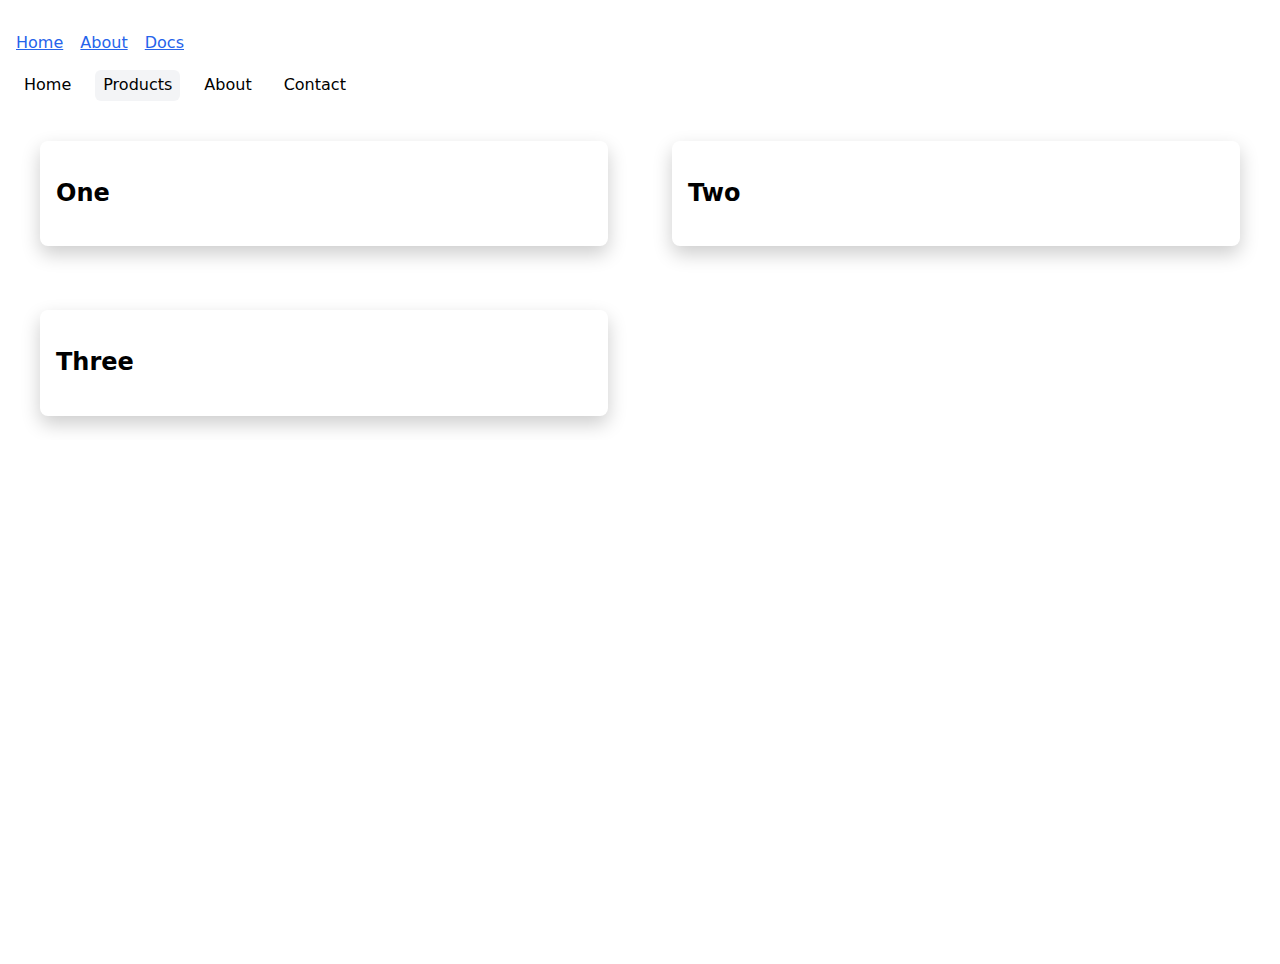
<file: DOM_Practice_Playground_index.html>
<!doctype html>
<html lang="en">
  <head>
    <meta charset="utf-8" />
    <title>DOM Practice Playground</title>
    <link rel="stylesheet" href="style.css">
  </head>
  <body>
    <nav>
      <a href="/">Home</a>
      <a href="/about" class="primary">About</a>
      <a href="https://example.com" target="_blank" rel="noopener noreferrer">Docs</a>
    </nav>

    <ul class="menu">
      <li class="menu-item">Home</li>
      <li class="menu-item current">Products</li>
      <li class="menu-item">About</li>
      <li class="menu-item">Contact</li>
    </ul>

    <section class="grid">
      <article class="card" data-id="1"><h2 class="name">One</h2></article>
      <article class="card featured" data-id="2"><h2 class="name">Two</h2></article>
      <article class="card" data-id="3"><h2 class="name">Three</h2></article>
    </section>
    <script src="script.js"></script>
  </body>
</html>
</file>
<file: style.css>
:root { 
    --gap: 1rem; 
    --border: 1px solid #d1d5db; 
    --bg:#fff; 
    --fg:#111827; 
    --muted:#6b7280; 
    --card:#fff; 
    --accent:#2563eb;
}

* { 
    box-sizing: border-box; 
}

body {
    font-family: system-ui, -apple-system, Segoe UI, Roboto, Arial, sans-serif;
    margin: 2rem auto;
    line-height: 1.4;
    min-height: 100vh;
    max-width: 80rem;
    box-sizing: border-box;
    padding: 0 1rem;
}

.app { 
    background: var(--bg); 
    color: var(--fg); 
}

.app:has(#dm:checked) {
    --bg:#18213c; 
    --fg:#e5e7eb; 
    --muted:#9ca3af; 
    --card:#131a2a; 
    --border:#243047; 
    --accent:#60a5fa;
}

/* TOGGLE */

#toggle {
    position: relative;
    box-sizing: border-box;
}

#toggle input[type="checkbox"] {
    position: absolute;
    left: 0;
    top: 0;
    z-index: 10;
    width: 100%;
    height: 100%;
    cursor: pointer;
    opacity: 0;
}

#toggle label {
    position: relative;
    display: flex;
    align-items: center;
    box-sizing: border-box;
}

#toggle label:before {
    content: '';
    width: 84px;
    height: 42px;
    position: relative;
    display: inline-block;
    background: #FFF;
    border-radius: 46px;
    border: 2px solid #000;
    box-sizing: border-box;
    transition: 0.2s ease-in;
}

#toggle label:after {
    content: '';
    position: absolute;
    width: 36px;
    height: 36px;
    border-radius: 50%;
    left: 3px;
    top: 3px;
    z-index: 2;
    background: #000;
    border: 2px solid #FFF;
    box-sizing: border-box;
    transition: 0.2s ease-in;
}

#toggle input[type="checkbox"]:checked + label:before {
    background: #000;
    border-color: #FFF;
}

#toggle input[type="checkbox"]:checked + label:after {
    left: 44px;
    background: #FFF;
}

a { 
    color:var(--accent); 
}

#header h1 { 
    margin: 0 0 .3rem 0; 
}

#header p { 
    margin: 0 0 1rem 0; 
    color: #555; 
}

nav a { 
    margin-right: .75rem; 
}

/* MENU */

.menu { 
    display: flex; 
    gap: var(--gap); 
    list-style: none; 
    padding: 0; 
    margin: 1rem 0; 
}

.menu-item { 
    background: var(--card); 
    border: 1px solid var(--border);
    padding: .25rem .5rem; 
    border-radius: .375rem; 
}

.current { 
    background: #f3f4f6; 
}

.grid { 
    display: grid; 
    grid-template-columns: repeat(2, minmax(0, 1fr)); 
    gap: var(--gap); 
    margin-top: 1rem; 
    overflow: hidden;
}

.card-container {
    display: flex;
    flex-wrap: wrap;         /* enables wrapping to prevent overlap */
    justify-content: center; /* centers cards horizontally */
    gap: var(--gap);         /* consistent space between cards */
}

.card {
    position: relative;
    overflow: hidden;
    cursor: pointer;
    box-sizing: border-box;
    margin: 1.5rem;
    padding: 1rem;
    flex: 1 1 22rem;
    max-width: 100%;
    background: var(--card);
    border-radius: .5rem;
    box-shadow: 0 0.5rem 1.2rem 0 rgba(0,0,0,.2);
    transition: box-shadow 0.5s ease, transform 0.5s ease; /* specifically animate box-shadow and optional transform */
}

.card:hover {
    box-shadow: 0 1rem 1.5rem rgba(0,0,0,0.3); /* enhanced shadow on hover */
    /* transform: translateY(-5px); */
    transition: box-shadow 0.5s ease, transform 0.5s ease;
}

.stats {
    margin: .5rem 0 1rem; 
    font-size: .9rem; 
    opacity: .85; 
}

.stats > span + span::before { 
    content: " · "; 
    margin: 0 .25rem; 
}

.btn {
    display: flex;
    align-items: center;
    background-color: #0b1020;
    color: #fff;
    border: none;
    border-radius: 0.5rem;
    padding: .4rem 1rem;
    margin-top: 1rem;
    font-size: medium;
    font-weight: 500;
    cursor: pointer;
    gap: .4rem;
    transition: .3s;
    box-shadow: 0 .2rem .7rem rgba(0,0,0,.2);
}

.btn:hover {
    background: linear-gradient(45deg,#27272A,#3F3F46);
    transform:translateY(-2px);
    box-shadow:0 5px 15px rgba(0,0,0,.15)
}

.btn:before {
    content: '';
    position: absolute;
    top: 0;
    left: -100%;
    width: 100%;
    height: 100%;
    background: linear-gradient(90deg, transparent, rgba(255,255,255,.1), transparent);
    transition:.5s}

.btn:hover:before{
    left: 100%
}

.badge { 
    margin-left: .5rem; 
    padding: .125rem .375rem; 
    border: 1px solid currentColor; 
    border-radius: 62.438rem; 
    font-size: .75rem; 
    line-height: 1; }
    
.hidden { 
    display: none; 
}

.app, .card, .menu-item {
    transition: background-color .2s ease, color .2s ease, border-color .2s ease;
}

form { 
    margin-top: 1rem; 
    border: var(--border); 
    padding: 1rem; 
    border-radius: .5rem; 
    
}

input, button { 
    font: inherit; 
}

.note { 
    margin-top: .5rem; 
    color: #374151; 
    font-size: .9rem; 
}

footer { 
    margin-top: 2rem; 
    color: #6b7280; 
    font-size: .9rem; 
}

code { background: #f3f4f6; 
    padding: .125rem .25rem; 
    border-radius: .25rem; 
}

.neighbor { 
    outline: 2px dashed orange; 
}

.edge-first { 
    outline: 2px solid green; 
}

.edge-last { 
    outline: 2px solid red; 
}

.selected { 
    outline: 2px dashed orange; 
}

@media (max-width: 460px){
    .card {
        width: 90%;
        margin: 0.5rem auto;
    }
    
    .title {
        font-size: 1rem;
    }
    
    .img{
        height: 12rem;
    }
    
    .bottom {
        flex-direction: column;
        align-items: flex-start;
        gap: .7rem;
    }
    
    .price {
        margin-bottom: .3rem;
    }
    
    .btn {
        width: 100%;
        justify-content: center;
    }
}
</file>
